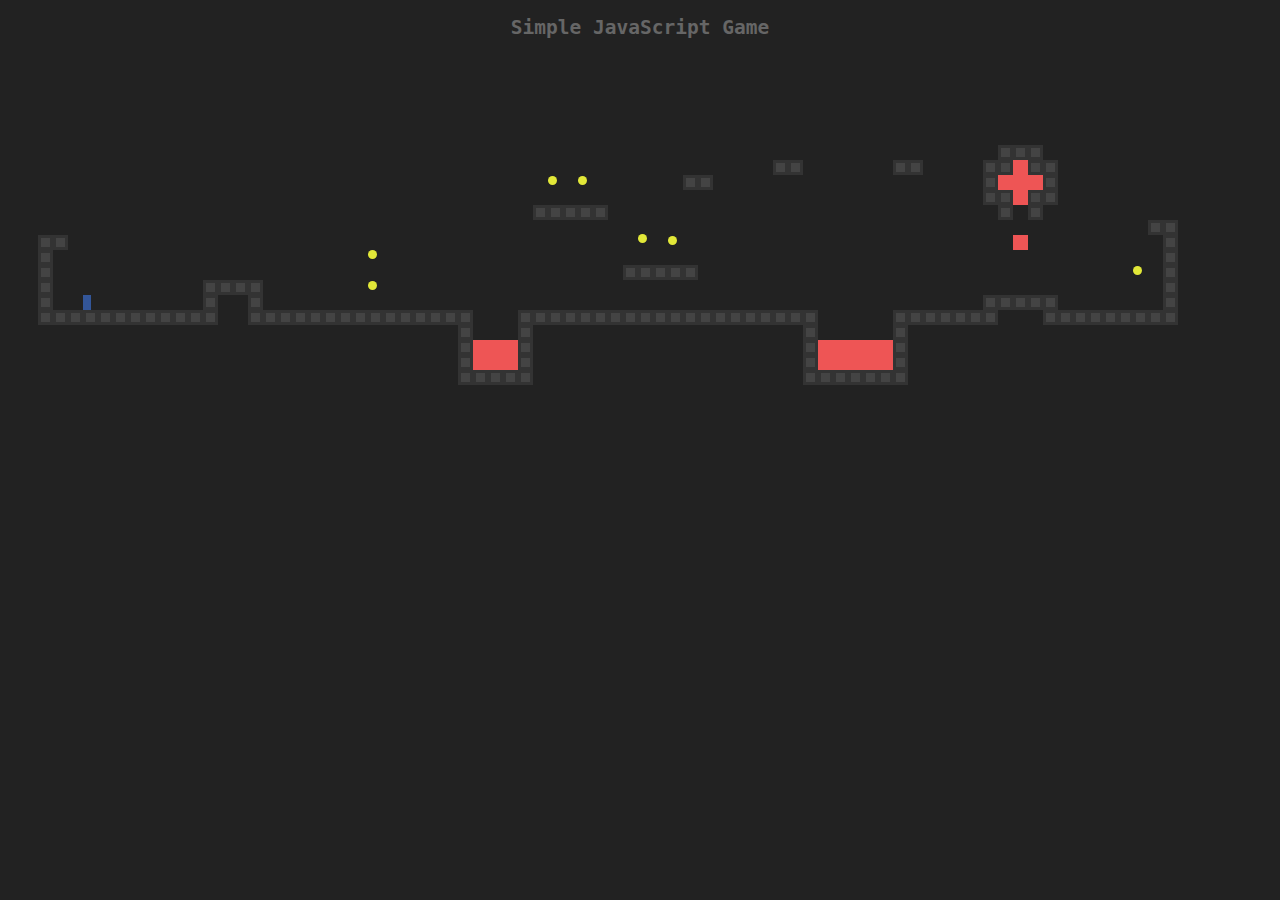
<file: game/index.html>
<!DOCTYPE html>
<html >
<head>
  <meta charset="UTF-8">
  <title>game</title>
  
  
  
      <link rel="stylesheet" href="css/style.css">

  
</head>

<body>
  
<h2>Simple JavaScript Game</h2>
  
    <script  src="js/index.js"></script>

</body>
</html>
</file>
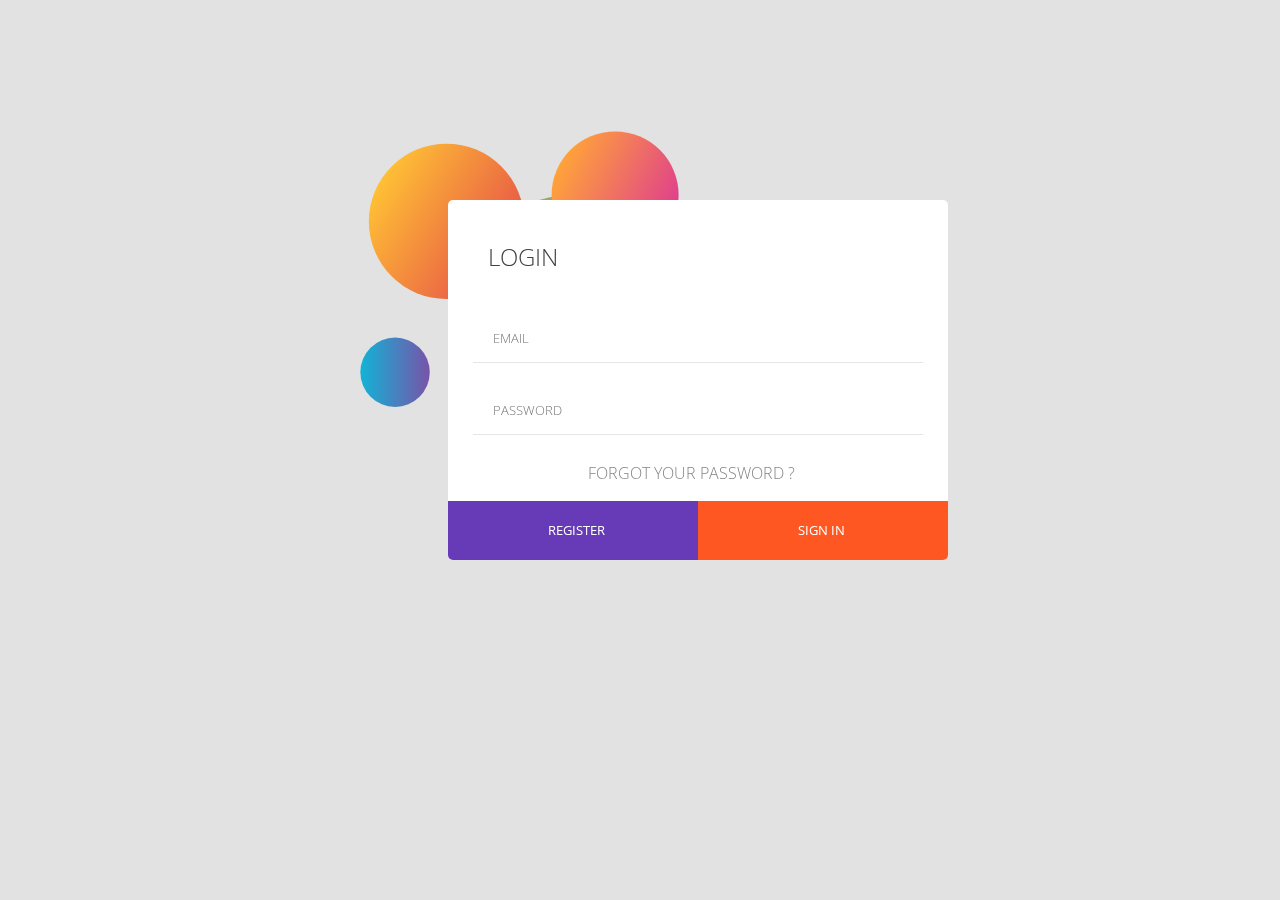
<file: login-form-ui-design/index.html>
<!DOCTYPE html>
<html >
<head>
  <meta charset="UTF-8">
  <title>Login form UI Design</title>
  <link href="https://fonts.googleapis.com/css?family=Open+Sans" rel="stylesheet">
  
  <link rel='stylesheet prefetch' href='https://cdnjs.cloudflare.com/ajax/libs/font-awesome/4.7.0/css/font-awesome.min.css'>

      <link rel="stylesheet" href="css/style.css">

  
</head>

<body>
  <svg version="1.1" id="Layer_1" xmlns="http://www.w3.org/2000/svg" xmlns:xlink="http://www.w3.org/1999/xlink" x="0px" y="0px"
	 width="800px" height="600px" viewBox="0 0 800 600" enable-background="new 0 0 800 600" xml:space="preserve">
<linearGradient id="SVGID_1_" gradientUnits="userSpaceOnUse" x1="174.7899" y1="186.34" x2="330.1259" y2="186.34" gradientTransform="matrix(0.8538 0.5206 -0.5206 0.8538 147.9521 -79.1468)">
	<stop  offset="0" style="stop-color:#FFC035"/>
	<stop  offset="0.221" style="stop-color:#F9A639"/>
	<stop  offset="1" style="stop-color:#E64F48"/>
</linearGradient>
<circle fill="url(#SVGID_1_)" cx="266.498" cy="211.378" r="77.668"/>
<linearGradient id="SVGID_2_" gradientUnits="userSpaceOnUse" x1="290.551" y1="282.9592" x2="485.449" y2="282.9592">
	<stop  offset="0" style="stop-color:#FFA33A"/>
	<stop  offset="0.0992" style="stop-color:#E4A544"/>
	<stop  offset="0.9624" style="stop-color:#00B59C"/>
</linearGradient>
<circle fill="url(#SVGID_2_)" cx="388" cy="282.959" r="97.449"/>
<linearGradient id="SVGID_3_" gradientUnits="userSpaceOnUse" x1="180.3469" y1="362.2723" x2="249.7487" y2="362.2723">
	<stop  offset="0" style="stop-color:#12B3D6"/>
	<stop  offset="1" style="stop-color:#7853A8"/>
</linearGradient>
<circle fill="url(#SVGID_3_)" cx="215.048" cy="362.272" r="34.701"/>
<linearGradient id="SVGID_4_" gradientUnits="userSpaceOnUse" x1="367.3469" y1="375.3673" x2="596.9388" y2="375.3673">
	<stop  offset="0" style="stop-color:#12B3D6"/>
	<stop  offset="1" style="stop-color:#7853A8"/>
</linearGradient>
<circle fill="url(#SVGID_4_)" cx="482.143" cy="375.367" r="114.796"/>
<linearGradient id="SVGID_5_" gradientUnits="userSpaceOnUse" x1="365.4405" y1="172.8044" x2="492.4478" y2="172.8044" gradientTransform="matrix(0.8954 0.4453 -0.4453 0.8954 127.9825 -160.7537)">
	<stop  offset="0" style="stop-color:#FFA33A"/>
	<stop  offset="1" style="stop-color:#DF3D8E"/>
</linearGradient>
<circle fill="url(#SVGID_5_)" cx="435.095" cy="184.986" r="63.504"/>
</svg>


<div class="container">
  <h2>login</h2>
  <form>
    <input type="text" class="email" placeholder="email">
    <br/>
    <input type="text" class="pwd" placeholder="password">
  </form>
  <a href="#" class="link">
    forgot your password ?
  </a>
  <br/>
  <button class="register">
    <span>register</span>
  </button>
  <button class="signin">
    <span>sign in</span>
  </button>
  <h3>your registration is complete !    </h3>
  <h3>your sign in is complete !</h3>
  <div class="reg"></div>
  <div class="sig"></div>

 
 
</div>
  <script src='https://cdnjs.cloudflare.com/ajax/libs/jquery/3.2.1/jquery.min.js'></script>

    <script  src="js/index.js"></script>

</body>
</html>
</file>
<file: game/css/style.css>
body {
  background: #222;
}

h2 {
  color: #666;
  font-family: monospace;
  text-align: center;
}

.background {
  table-layout: fixed;
  border-spacing: 0;
}

.background td {
  padding: 0;
}

.lava, .actor {
  background: #e55;
}

.wall {
  background: #444;
  border: solid 3px #333;
  box-sizing: content-box;
}

.actor {
  position: absolute;
}

.coin {
  background: #e2e838;
  border-radius: 50%;
}

.player {
  background: #335699;
  box-shadow: none;
}

.lost .player {
  background: #a04040;
}

.won .player {
  background: green;
}

.game {
  position: relative;
  overflow: hidden;
}
</file>
<file: login-form-ui-design/css/style.css>
* {
  margin: 0;
  padding: 0;
  -webkit-box-sizing: border-box;
  -moz-box-sizing: border-box;
  box-sizing: border-box;
}

body {
  font-family: 'Open Sans', sans-serif;
  background: #e2e2e2;
}

svg {
  position: fixed;
  top: 10px;
  left: 180px;
}

.container {
  position: relative;
  top: 200px;
  left: 35%;
  display: block;
  margin-bottom: 80px;
  width: 500px;
  height: 360px;
  background: #fff;
  border-radius: 5px;
  overflow: hidden;
  z-index: 1;
}

h2 {
  padding: 40px;
  font-weight: lighter;
  text-transform: uppercase;
  color: #414141;
}

input {
  display: block;
  height: 50px;
  width: 90%;
  margin: 0 auto;
  border: none;
}
input::placeholder {
  -webkit-transform: translateY(0px);
  transform: translateY(0px);
  -webkit-transition: .5s;
  transition: .5s;
}
input:hover, input:focus, input:active:focus {
  color: #ff5722;
  outline: none;
  border-bottom: 1px solid #ff5722;
}
input:hover::placeholder, input:focus::placeholder, input:active:focus::placeholder {
  color: #ff5722;
  position: relative;
  -webkit-transform: translateY(-20px);
  transform: translateY(-20px);
}

.email,
.pwd {
  position: relative;
  z-index: 1;
  border-bottom: 1px solid rgba(0, 0, 0, 0.1);
  padding-left: 20px;
  font-family: 'Open Sans', sans-serif;
  text-transform: uppercase;
  color: #858585;
  font-weight: lighter;
  -webkit-transition: .5s;
  transition: .5s;
}

.link {
  text-decoration: none;
  display: inline-block;
  margin: 27px 28%;
  text-transform: uppercase;
  color: #858585;
  font-weight: lighter;
  -webkit-transition: .5s;
  transition: .5s;
}

button {
  cursor: pointer;
  display: inline-block;
  float: left;
  width: 250px;
  height: 60px;
  margin-top: -10px;
  border: none;
  font-family: 'Open Sans', sans-serif;
  text-transform: uppercase;
  color: #fff;
  -webkit-transition: .5s;
  transition: .5s;
}
button:nth-of-type(1) {
  background: #673ab7;
}
button:nth-of-type(2) {
  background: #ff5722;
}
button span {
  position: absolute;
  display: block;
  margin: -10px 20%;
  -webkit-transform: translateX(0);
  transform: translateX(0);
  -webkit-transition: .5s;
  transition: .5s;
}
button:hover span {
  -webkit-transform: translateX(30px);
  transform: translateX(30px);
}

.reg {
  position: absolute;
  top: 0;
  left: 0;
  -webkit-transform: translateY(-100%) scale(1);
  transform: translateY(-100%) scale(1);
  display: block;
  width: 20px;
  height: 20px;
  border-radius: 50px;
  background: #673ab7;
  z-index: 5;
  -webkit-transition: .8s ease-in-out;
  transition: .8s ease-in-out;
}

.sig {
  position: absolute;
  top: 0;
  right: 0;
  -webkit-transform: translateY(-100%) scale(1);
  transform: translateY(-100%) scale(1);
  display: block;
  width: 20px;
  height: 20px;
  display: block;
  background: #ff5722;
  z-index: 5;
  -webkit-transition: .8s ease-in-out;
  transition: .8s ease-in-out;
}

h3 {
  position: absolute;
  top: -100%;
  left: 20%;
  text-transform: uppercase;
  font-weight: bolder;
  color: rgba(255, 255, 255, 0.3);
  -webkit-transition: .3s ease-in-out 1.2s;
  transition: .3s ease-in-out 1.2s;
}
</file>
